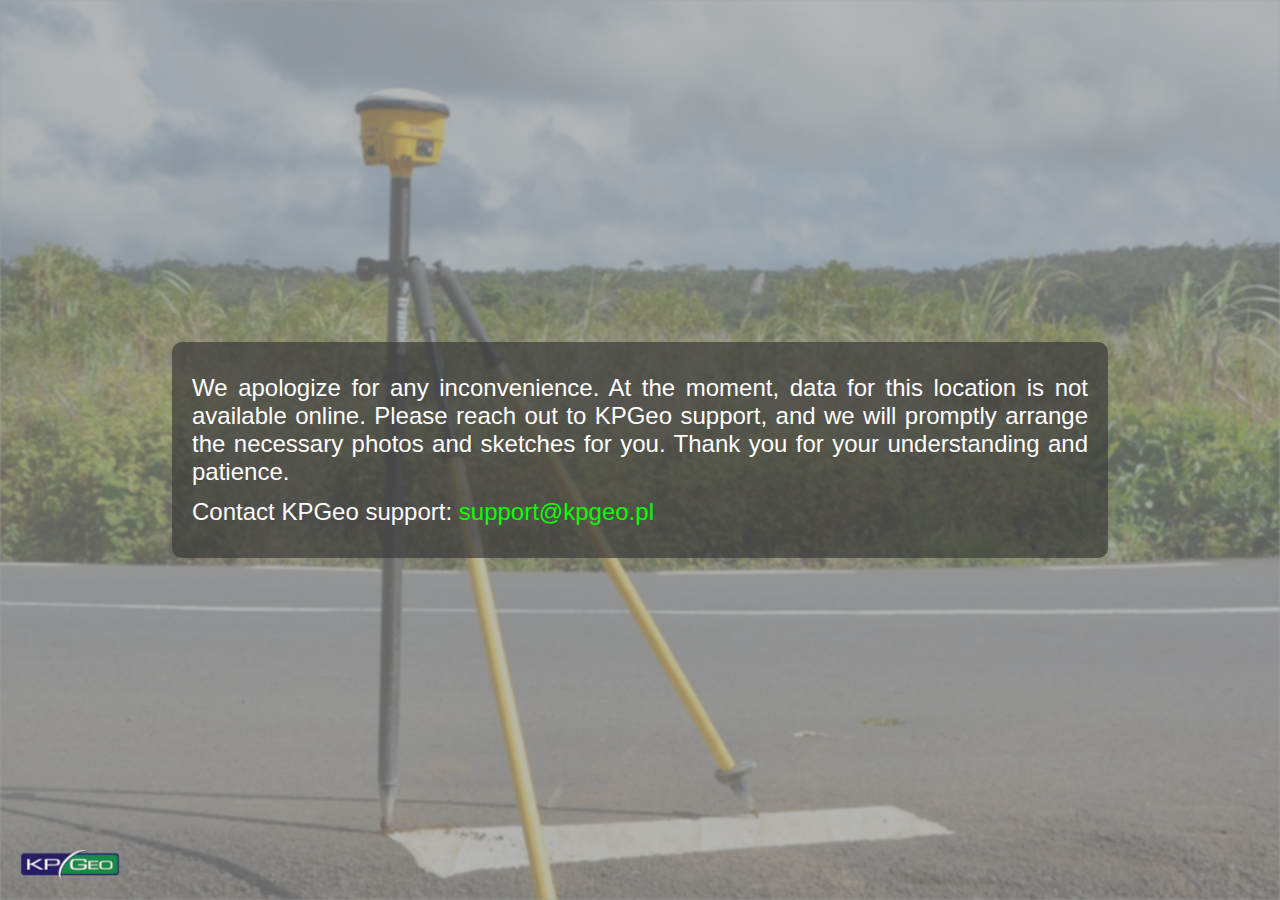
<file: spg/no_data.html>
<!DOCTYPE html>
<html lang="en">

<head>
  <meta charset="UTF-8">
  <meta name="viewport" content="width=device-width, initial-scale=1.0">
  <title>In preparation</title>
  <style>
    html, body {
      margin: 0;
      padding: 0;
      color: #fff;
      height: 100%;
      width: 100%;
      font-family: 'Open Sans', sans-serif;
      display: flex;
      justify-content: center;
      align-items: center;
      text-align: center;
      background: rgba(131, 131, 131, 0.5);
      position: relative;
    }

    body::before {
      content: "";
      position: absolute;
      top: 0;
      left: 0;
      height: 100%;
      width: 100%;
      background: url("no_worries.jpg") no-repeat center center fixed;
      background-size: cover;
      z-index: -1;
      opacity: 0.7; /* Przezroczystość obrazu tła */
      filter: blur(1px); /* Rozmycie obrazu tła */
    }

    section {
      background: rgba(58, 58, 58, 0.7);
      border-radius: 10px;
      padding: 20px;
      text-align: justify;
      max-width: 70%;
      margin: 20px;
    }

    p {
      font-size: 1.5em;
      margin: 0.5em 0;
    }

    a {
      color: #09ff00;
      text-decoration: none;
    }

    a:hover {
      text-decoration: underline;
    }

    .logo {
      position: absolute;
      bottom: 20px;
      left: 20px;
      width: 100px; /* Adjust the size as needed */
      height: auto;
    }
  </style>
</head>

<body>
  <section>
    <p>We apologize for any inconvenience. At the moment, data for this location is not available online. Please reach out to KPGeo support, and we will promptly arrange the necessary photos and sketches for you. Thank you for your understanding and patience.
    </p>
    <p>Contact KPGeo support: <a href="mailto:support@kpgeo.pl">support@kpgeo.pl</a></p>
  </section>
  <img src="../img/Logo1.png" alt="Logo" class="logo">
</body>

</html>
</file>
